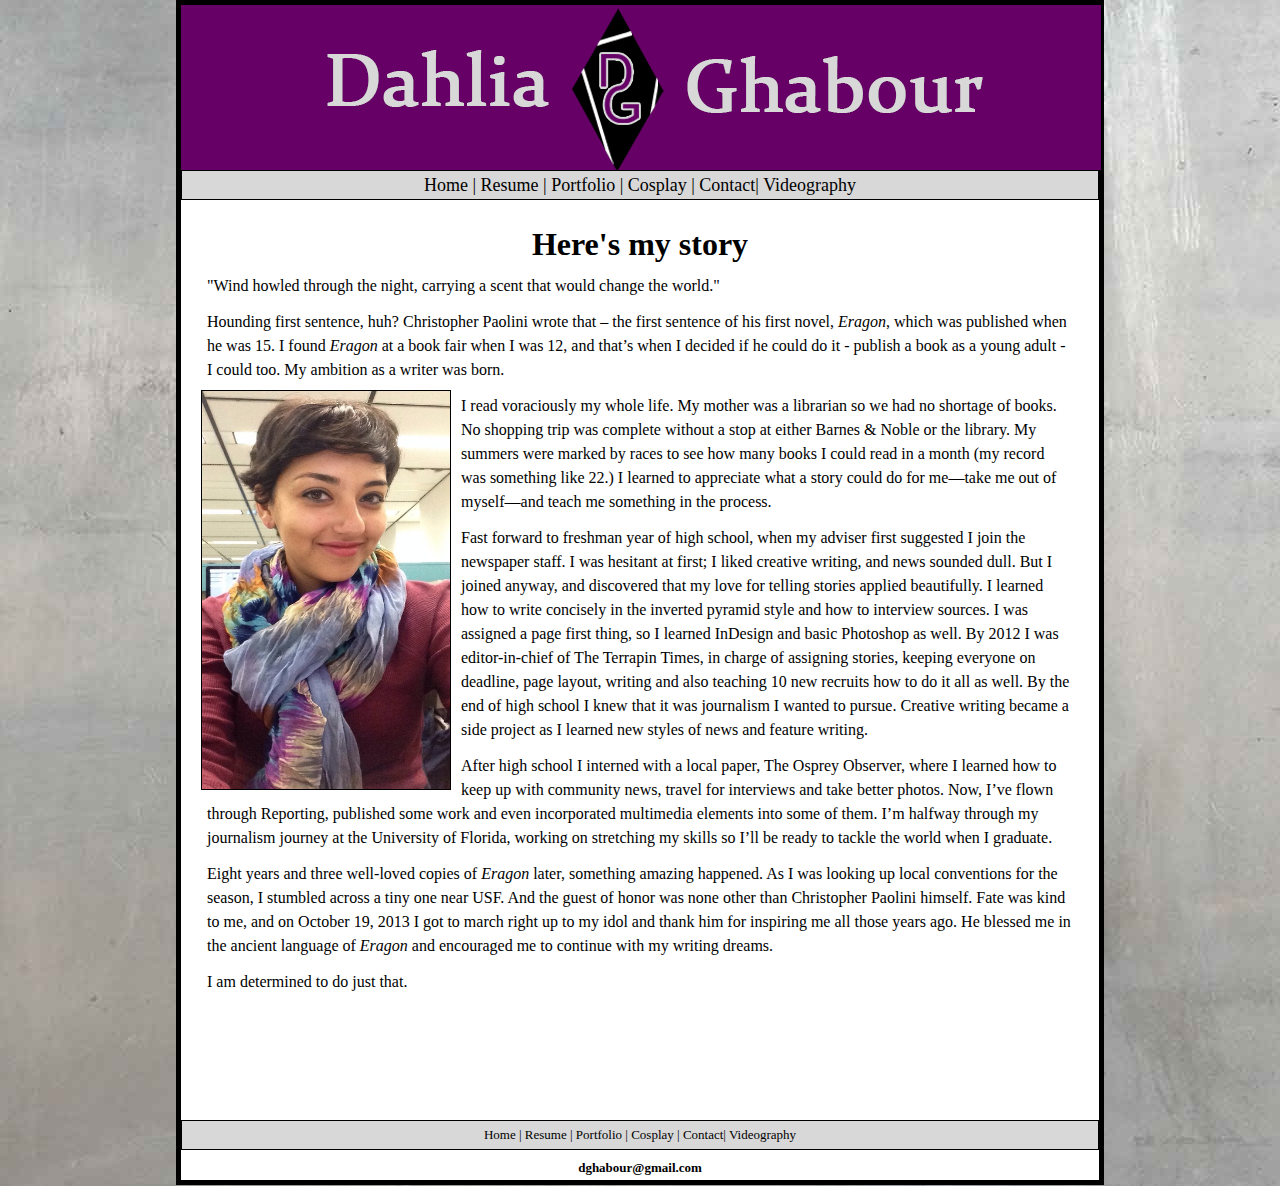
<file: index.html>
<!DOCTYPE html>
<html>
    <head>
        <title>Dahlia's Home Page</title>
        <meta http-equiv="content-type"
    content="text/html; charset=UTF-8"/>
        <link rel="stylesheet" href="css/new.css" />
    </head>
    <body>
        <div class="wrap">
        <header> 
            <div class="logo"> <img src="img/dahlia_header_final.jpg" alt="logo"/> 
            </div>
        </header>
        <div>
                <nav>
                    <a href="index.html">Home | </a>
                    <a href="resume.html">Resume | </a>
                    <a href="clips.html">Portfolio | </a>
                    <a href="hobbies.html">Cosplay | </a>
                    <a href="contact.html"> Contact|</a>
                    <a href="video.html"> Videography</a>
                </nav> 
            </div>
        <article class="homepage">
            <h1> Here's my story</h1> 
           <p>"Wind howled through the night, carrying a scent that would change the world."</p>
            <p>Hounding first sentence, huh? Christopher Paolini wrote that – the first sentence of his first novel, <em> Eragon</em>, which was published when he was 15. I found <em>Eragon</em> at a book fair when I was 12, and that’s when I decided if he could do it - publish a book as a young adult - I could too. My ambition as a writer was born.</p>
            
             <img src="img/newheadshot.jpg" alt="pic of me" width="250" height="400"/>
            <p>I read voraciously my whole life. My mother was a librarian so we had no shortage of books. No shopping trip was complete without a stop at either Barnes &amp; Noble or the library. My summers were marked by races to see how many books I could read in a month (my record was something like 22.) I learned to appreciate what a story could do for me—take me out of myself—and teach me something in the process.</p>
         
            <p>Fast forward to freshman year of high school, when my adviser first suggested I join the newspaper staff. I was hesitant at first; I liked creative writing, and news sounded dull. But I joined anyway, and discovered that my love for telling stories applied beautifully. I learned how to write concisely in the inverted pyramid style and how to interview sources. I was assigned a page first thing, so I learned InDesign and basic Photoshop as well. By 2012 I was editor-in-chief of The Terrapin Times, in charge of assigning stories, keeping everyone on deadline, page layout, writing and also teaching 10 new recruits how to do it all as well. By the end of high school I knew that it was journalism I wanted to pursue. Creative writing became a side project as I learned new styles of news and feature writing. </p>
            
            <p>After high school I interned with a local paper, The Osprey Observer, where I learned how to keep up with community news, travel for interviews and take better photos. Now, I’ve flown through Reporting, published some work and even incorporated multimedia elements into some of them. I’m halfway through my journalism journey at the University of Florida, working on stretching my skills so I’ll be ready to tackle the world when I graduate.</p>
            
            <p>Eight years and three well-loved copies of <em>Eragon</em> later, something amazing happened. As I was looking up local conventions for the season, I stumbled across a tiny one near USF. And the guest of honor was none other than Christopher Paolini himself. Fate was kind to me, and on October 19, 2013 I got to march right up to my idol and thank him for inspiring me all those years ago. He blessed me in the ancient language of <em> Eragon</em> and encouraged me to continue with my writing dreams.</p>
            <p>I am determined to do just that.</p>           
        </article>

        <footer>
            <div>
                <nav>
                    <a href="index.html">Home | </a>
                    <a href="resume.html">Resume | </a>
                    <a href="clips.html">Portfolio | </a>
                    <a href="hobbies.html">Cosplay | </a>
                    <a href="contact.html"> Contact|</a>
                    <a href="video.html"> Videography</a>
                </nav> 
                 <div class="mailto"><p><a href="mailto:dghabour@gmail.com"> <strong>dghabour@gmail.com</strong></a></p>
                     </div>
            </div>
        </footer>
        </div>
    </body>
</html>
</file>
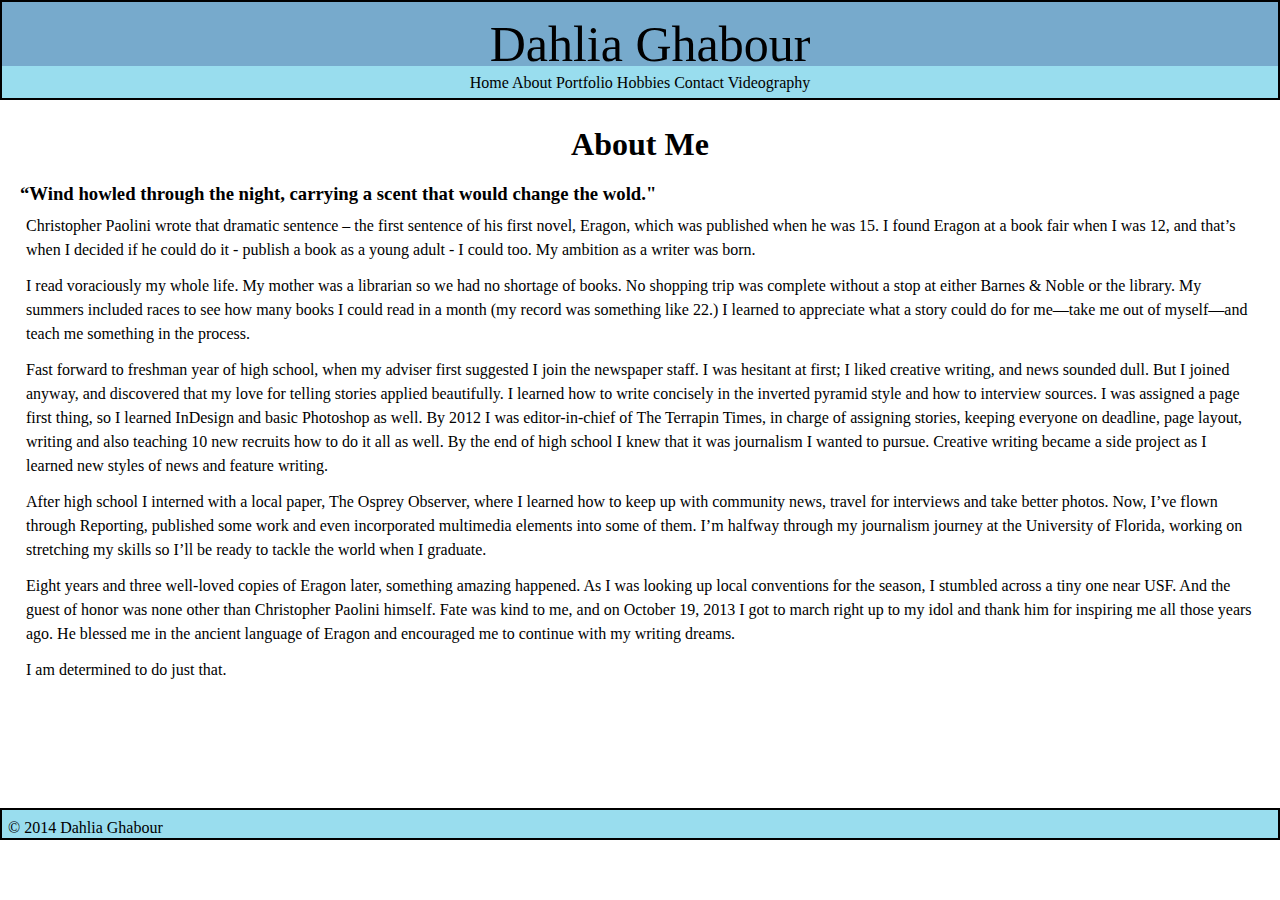
<file: about-me.html>
<!DOCTYPE html>
<html>
    <head>
        <title>Dahlia Ghabour About Me</title>
        <meta charset="UTF-8">
        <meta name="description" content="about page with CSS.">
        <link rel="stylesheet" href="CSS/new.css">
    </head>

    <body>  
        <header>
            <h1>Dahlia Ghabour</h1>
        <div><nav>
            <a href="index.html">Home</a>
            <a href="about-me.html">About</a>
            <a href="clips.html">Portfolio</a>
            <a href="hobbies.html">Hobbies</a>
            <a href="contact.html."> Contact</a>
            <a href="video.html"> Videography</a>
        </nav>
        </div>
          </header>
        
        <article>
        <h1> About Me</h1>
            
          <div class="aboutme"> 
            <p> 
 <h3>“Wind howled through the night, carrying a scent that would change the wold."</h3>

<p>Christopher Paolini wrote that dramatic sentence – the first sentence of his first novel, Eragon, which was published when he was 15. I found Eragon at a book fair when I was 12, and that’s when I decided if he could do it - publish a book as a young adult - I could too. My ambition as a writer was born.</p>
<p>I read voraciously my whole life. My mother was a librarian so we had no shortage of books. No shopping trip was complete without a stop at either Barnes & Noble or the library. My summers included races to see how many books I could read in a month (my record was something like 22.) I learned to appreciate what a story could do for me—take me out of myself—and teach me something in the process.</p>
<p>Fast forward to freshman year of high school, when my adviser first suggested I join the newspaper staff. I was hesitant at first; I liked creative writing, and news sounded dull. But I joined anyway, and discovered that my love for telling stories applied beautifully. I learned how to write concisely in the inverted pyramid style and how to interview sources. I was assigned a page first thing, so I learned InDesign and basic Photoshop as well. By 2012 I was editor-in-chief of The Terrapin Times, in charge of assigning stories, keeping everyone on deadline, page layout, writing and also teaching 10 new recruits how to do it all as well. By the end of high school I knew that it was journalism I wanted to pursue. Creative writing became a side project as I learned new styles of news and feature writing. </p>
<p>After high school I interned with a local paper, The Osprey Observer, where I learned how to keep up with community news, travel for interviews and take better photos. Now, I’ve flown through Reporting, published some work and even incorporated multimedia elements into some of them. I’m halfway through my journalism journey at the University of Florida, working on stretching my skills so I’ll be ready to tackle the world when I graduate.</p>
<p>Eight years and three well-loved copies of Eragon later, something amazing happened. As I was looking up local conventions for the season, I stumbled across a tiny one near USF. And the guest of honor was none other than Christopher Paolini himself. Fate was kind to me, and on October 19, 2013 I got to march right up to my idol and thank him for inspiring me all those years ago. He blessed me in the ancient language of Eragon and encouraged me to continue with my writing dreams.</p>
<p>I am determined to do just that.</p>



</div>                
           
        </article>

        <footer>
            <p id="copyright">&copy; 2014 Dahlia Ghabour</p>
        </footer>        
        
    </body>

</html>
</file>
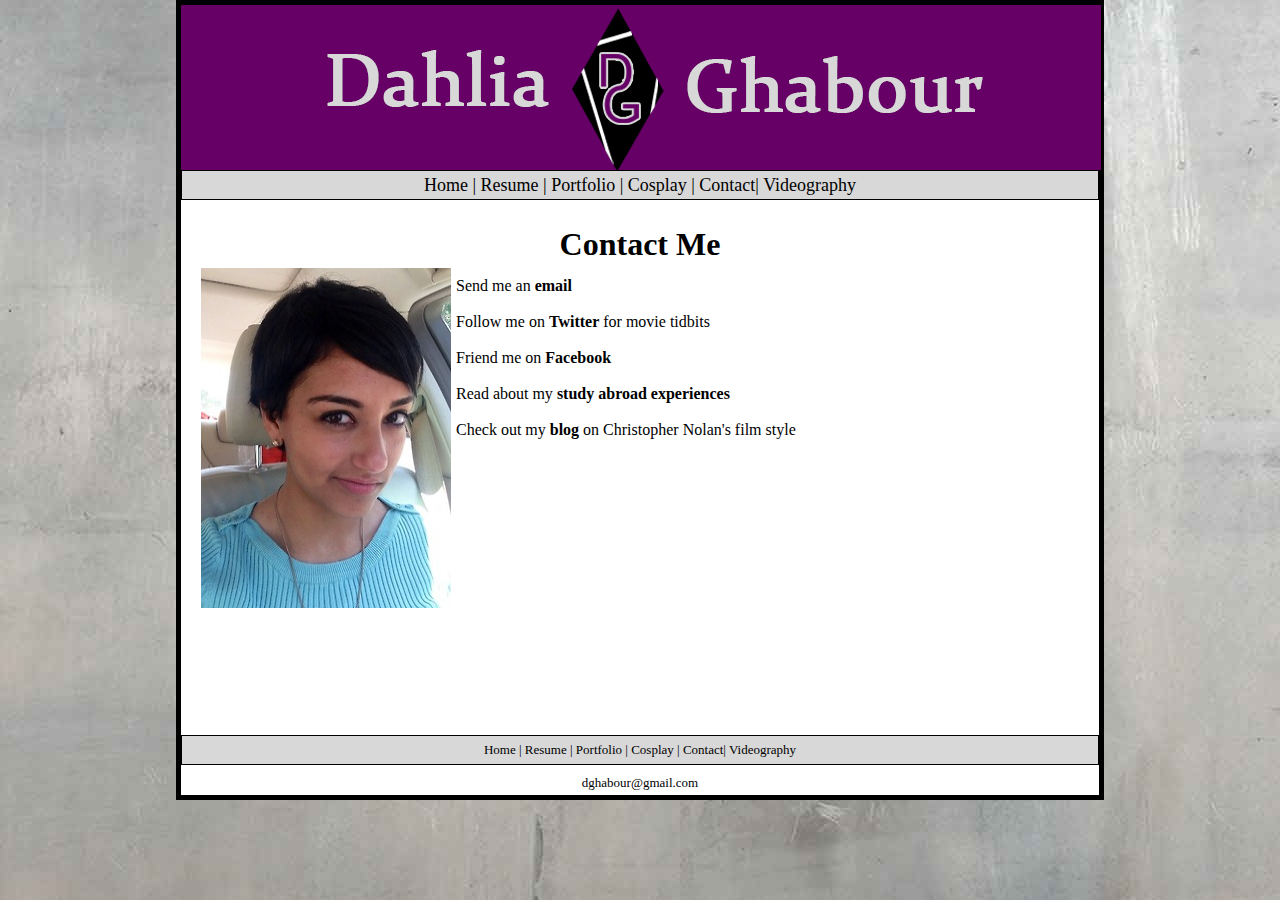
<file: contact.html>
<!DOCTYPE html>
<html>
    <head>
        <title>Dahlia's Contact Info</title>
        <meta http-equiv="content-type"
    content="text/html; charset=UTF-8" />
        <link rel="stylesheet" href="css/new.css" />
    </head>  
    <body>
    <div class="wrap">
    <header>
       <div class="logo"> <img src="img/dahlia_header_final.jpg" alt="logo"/> 
            </div>
    </header>
    <div>
          <nav>
            <a href="index.html">Home | </a>
            <a href="resume.html">Resume | </a>
            <a href="clips.html">Portfolio | </a>
            <a href="hobbies.html">Cosplay | </a>
            <a href="contact.html"> Contact|</a>
            <a href="video.html"> Videography</a>
        
        </nav>
     </div>
    <article class="links">
    <h1> Contact Me</h1>
         <figure class="pic">
                <img src="img/haircut.jpg" alt="pic of me" width="250" height="340"/>
            </figure>
       <div class="contact"> 
           <p> Send me an <a href="mailto:dghabour@gmail.com"> <strong> email</strong></a></p>
    <p> Follow me on <a href="https://twitter.com/DGhabour"> <strong>Twitter</strong></a> for movie tidbits</p>
    <p> Friend me on <a href="https://www.facebook.com/dahlia.ghabour"><strong>Facebook</strong></a></p>
    <p> Read about my <a href="http://dahliagoestoeurope.wordpress.com/"> <strong>study abroad experiences</strong></a></p>
    <p> Check out my <a href="thenolanverse.wordpress.com"> <strong> blog</strong></a> on Christopher Nolan's film style</p>
        </div>
        
           <div class="clearer">
        </div>
     </article>

    <footer>
        <div>
                <nav>
                    <a href="index.html">Home | </a>
                    <a href="resume.html">Resume | </a>
                    <a href="clips.html">Portfolio | </a>
                    <a href="hobbies.html">Cosplay | </a>
                    <a href="contact.html"> Contact|</a>
                    <a href="video.html"> Videography</a>
                </nav> 
                <p><a href="mailto:dghabour@gmail.com"> dghabour@gmail.com</a></p>
            </div>
        </footer>
        </div>
</body>
    </html>
</file>
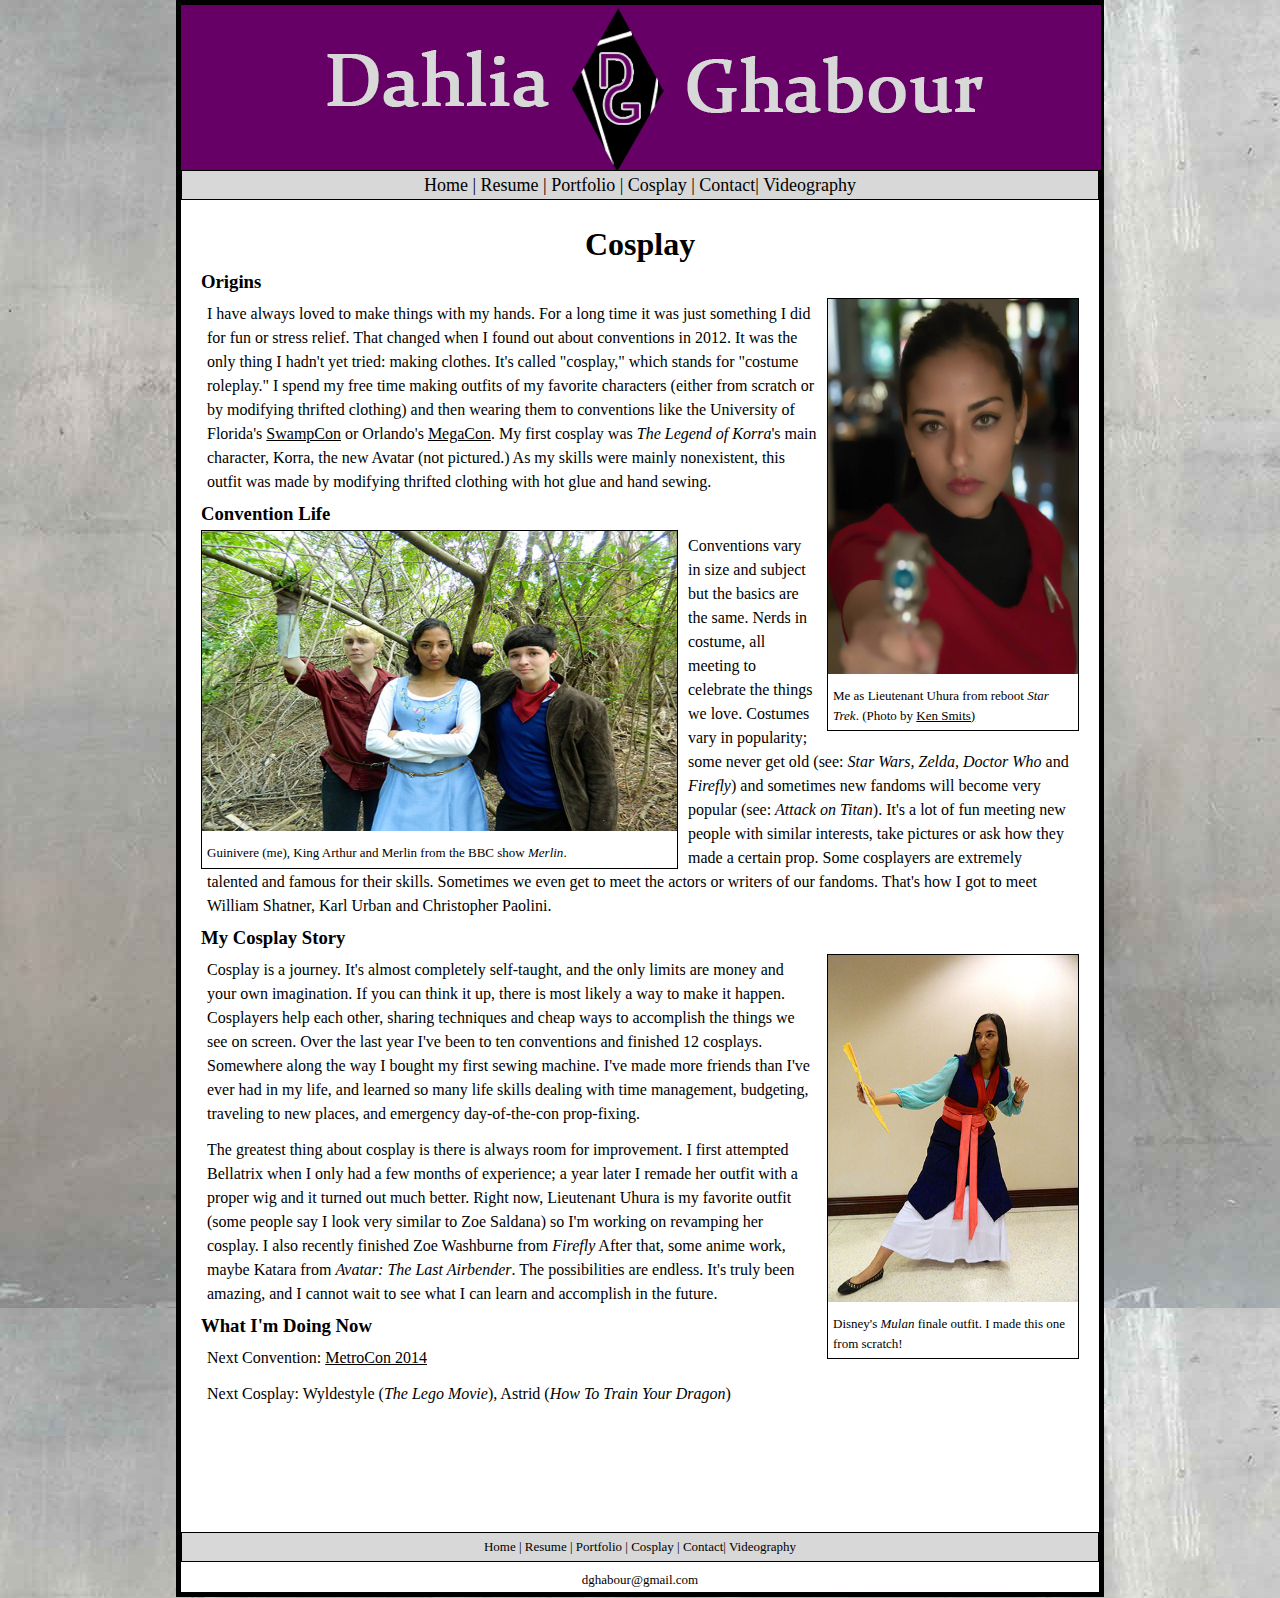
<file: hobbies.html>
<!DOCTYPE html>
<html>
    <head>
        <title>Dahlia's Cosplay</title>
        <meta http-equiv="content-type"
    content="text/html; charset=UTF-8" />
        <link rel="stylesheet" href="css/new.css" />
    </head> 
    <body>
    <div class="wrap">
    <header> 
        <div class="logo"> <img src="img/dahlia_header_final.jpg" alt="logo"/> 
            </div>
    </header>
  <div>
          <nav>
            <a href="index.html">Home | </a>
            <a href="resume.html">Resume | </a>
            <a href="clips.html">Portfolio | </a>
            <a href="hobbies.html">Cosplay | </a>
            <a href="contact.html"> Contact|</a>
            <a href="video.html"> Videography</a>
        
        </nav>
     </div>
    <article class="costumes">
          <h1> Cosplay</h1> 
    <h3> Origins</h3>
    <figure class="odd">
        <img src="img/uhuranew.jpg" alt="uhura" width="250" height="375"/>
        <figcaption>Me as Lieutenant Uhura from reboot <em> Star Trek</em>. (Photo by <a href="https://www.facebook.com/imagesbykensmits"> Ken Smits)</a></figcaption>
    </figure>
     <p> I have always loved to make things with my hands. For a long time it was just something I did for fun or stress relief. That changed when I found out about conventions in 2012. It was the only thing I hadn't yet tried: making clothes. It's called "cosplay," which stands for "costume roleplay." I spend my free time making outfits of my favorite characters  (either from scratch or by modifying thrifted clothing) and then wearing them to conventions like the University of Florida's <a href="http://swampcon.com">SwampCon</a> or Orlando's <a href="http://megaconvention.com"> MegaCon</a>. My first cosplay was <em>The Legend of Korra</em>'s main character, Korra, the new Avatar (not pictured.) As my skills were mainly nonexistent, this outfit was made by modifying thrifted clothing with hot glue and hand sewing.</p> 
        
<h3> Convention Life</h3>
    <figure>
      <img src="img/merlin.jpg" alt="merlin" width="475" height="300"/>
    <figcaption> Guinivere (me), King Arthur and Merlin from the BBC show <em> Merlin</em>.</figcaption>
    </figure>
        <p> Conventions vary in size and subject but the basics are the same. Nerds in costume, all meeting to celebrate the things we love. Costumes vary in popularity; some never get old (see: <em>Star Wars, Zelda, Doctor Who </em> and <em> Firefly</em>) and sometimes new fandoms will become very popular (see: <em> Attack on Titan</em>). It's a lot of fun meeting new people with similar interests, take pictures or ask how they made a certain prop. Some cosplayers are extremely talented and famous for their skills. Sometimes we even get to meet the actors or writers of our fandoms. That's how I got to meet William Shatner, Karl Urban and Christopher Paolini.</p>

<h3> My Cosplay Story</h3>
    <figure class="odd">
        <img src="img/mulan.jpg" alt="mulan" width="250"/>
        <figcaption> Disney's <em> Mulan</em> finale outfit. I made this one from scratch!</figcaption>
    </figure>
        <p> Cosplay is a journey. It's almost completely self-taught, and the only limits are money and your own imagination. If you can think it up, there is most likely a way to make it happen. Cosplayers help each other, sharing techniques and cheap ways to accomplish the things we see on screen. Over the last year I've been to ten conventions and finished 12 cosplays. Somewhere along the way I bought my first sewing machine. I've made more friends than I've ever had in my life, and learned so many life skills dealing with time management, budgeting, traveling to new places, and emergency day-of-the-con prop-fixing. 
        
        <p> The greatest thing about cosplay is there is always room for improvement. I first attempted Bellatrix when I only had a few months of experience; a year later I remade her outfit with a proper wig and it turned out much better. Right now, Lieutenant Uhura is my favorite outfit (some people say I look very similar to Zoe Saldana) so I'm working on revamping her cosplay. I also recently finished Zoe Washburne from <em> Firefly</em> After that, some anime work, maybe Katara from <em>Avatar: The Last Airbender</em>. The possibilities are endless. It's truly been amazing, and I cannot wait to see what I can learn and accomplish in the future. 
        </p>
<h3> What I'm Doing Now</h3>
        <p> Next Convention: <a href="http://www.metroconventions.com">MetroCon 2014</a></p>
        <p> Next Cosplay: Wyldestyle (<em>The Lego Movie</em>), Astrid (<em>How To Train Your Dragon</em>)</p>
     </article>

    <footer>
        <div>
                <nav>
                    <a href="index.html">Home | </a>
                    <a href="resume.html">Resume | </a>
                    <a href="clips.html">Portfolio | </a>
                    <a href="hobbies.html">Cosplay | </a>
                    <a href="contact.html"> Contact|</a>
                    <a href="video.html"> Videography</a>
                </nav> 
                 <p><a href="mailto:dghabour@gmail.com"> dghabour@gmail.com</a></p>
            </div>
        </footer>
        </div>
</body>
    </html>
</file>
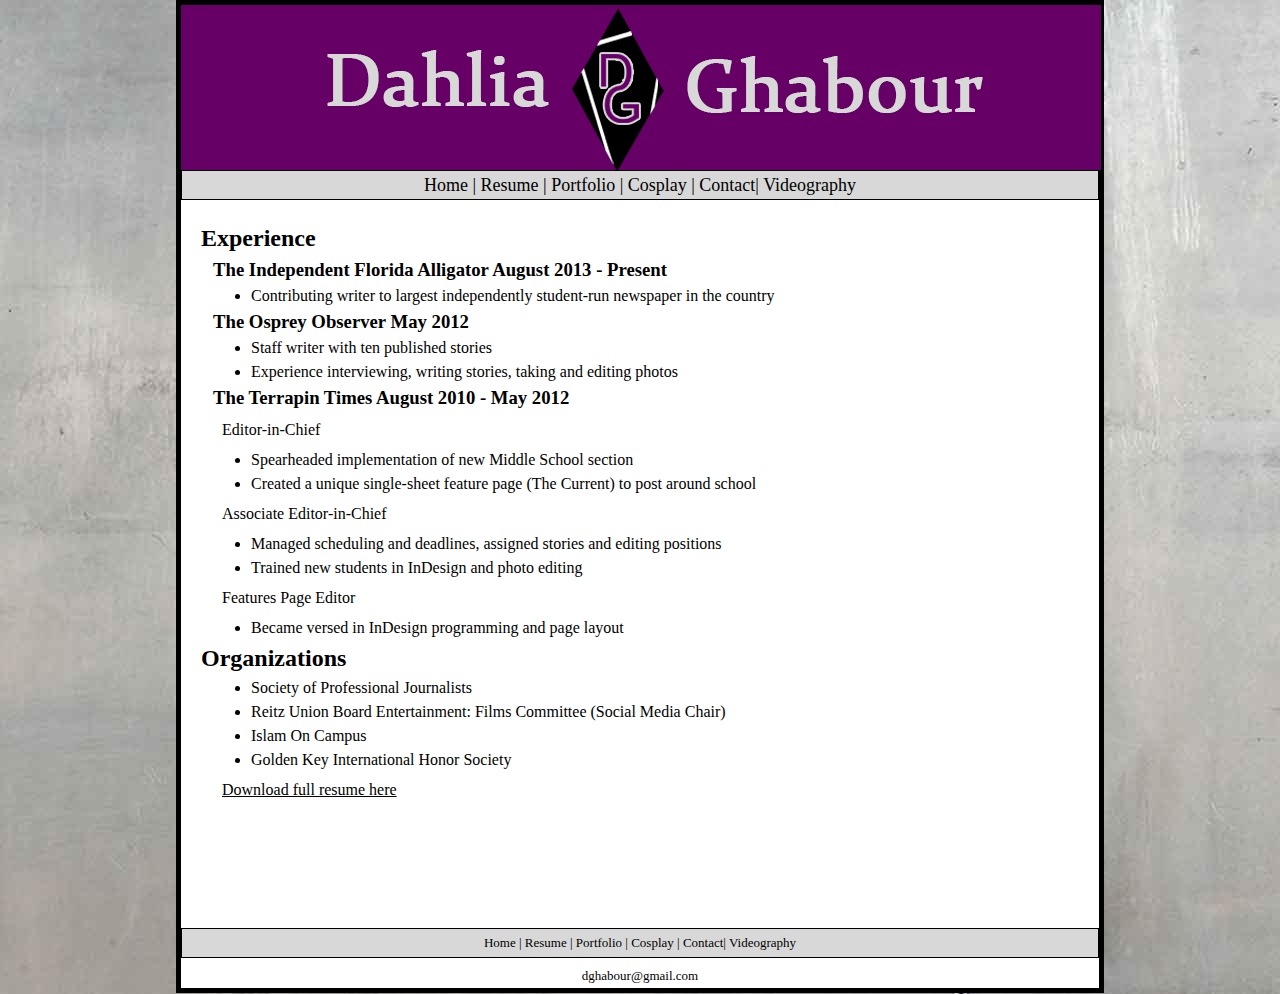
<file: resume.html>
<!DOCTYPE html>
<html>
    <head>
        <title>Dahlia's Resume</title>
        <meta http-equiv="content-type"
    content="text/html; charset=UTF-8" />
        <link rel="stylesheet" href="css/new.css" />
    </head> 
    <body>
         <div class="wrap">
    <header> 
        <div class="logo"> <img src="img/dahlia_header_final.jpg" alt="logo"/> 
            </div>
    </header>
        <div>
          <nav>
            <a href="index.html">Home | </a>
            <a href="resume.html">Resume | </a>
            <a href="clips.html">Portfolio | </a>
            <a href="hobbies.html">Cosplay | </a>
            <a href="contact.html"> Contact|</a>
            <a href="video.html"> Videography </a>
        
        </nav>
     </div>
<article class="resume">
   <h2> Experience </h2>  
    <h3>The Independent Florida Alligator   August 2013 - Present </h3>
     <ul> 
    <li>Contributing writer to largest independently student-run newspaper in the country</li>
        </ul>
    
 <h3> The Osprey Observer May 2012</h3>
    <ul>
        <li> Staff writer with ten published stories</li>
        <li> Experience interviewing, writing stories, taking and editing photos </li> 
        </ul>
    
    <h3>The Terrapin Times   August 2010 - May 2012 </h3>
    <p> Editor-in-Chief</p>
    <ul>
        <li>Spearheaded implementation of new Middle School section</li>
        <li> Created a unique single-sheet feature page (The Current) to post around school</li> 
    </ul>
   <p> Associate Editor-in-Chief</p>
    <ul> 
    <li>Managed scheduling and deadlines, assigned stories and editing positions</li>
    <li> Trained new students in InDesign and photo editing</li>
    </ul>
    <p>Features Page Editor</p>
    <ul> 
     <li>Became versed in InDesign programming and page layout</li> 
    </ul>

<h2> Organizations </h2>
    <ul>
    <li> Society of Professional Journalists</li>
    <li> Reitz Union Board Entertainment: Films Committee (Social Media Chair)</li>
    <li> Islam On Campus</li>
    <li> Golden Key International Honor Society</li>
    </ul>   
    
<div class="pdf">
<p><a href="img/websiteresume2.pdf">Download full resume here</a></p>
    </div>
</article>
         <footer>
       <div>
                <nav>
                    <a href="index.html">Home | </a>
                    <a href="resume.html">Resume | </a>
                    <a href="clips.html">Portfolio | </a>
                    <a href="hobbies.html">Cosplay | </a>
                    <a href="contact.html"> Contact|</a>
                    <a href="video.html"> Videography</a>
                </nav> 
                 <p><a href="mailto:dghabour@gmail.com"> dghabour@gmail.com</a></p>
            </div>
        </footer>
        </div>
</body>

</html>
</file>
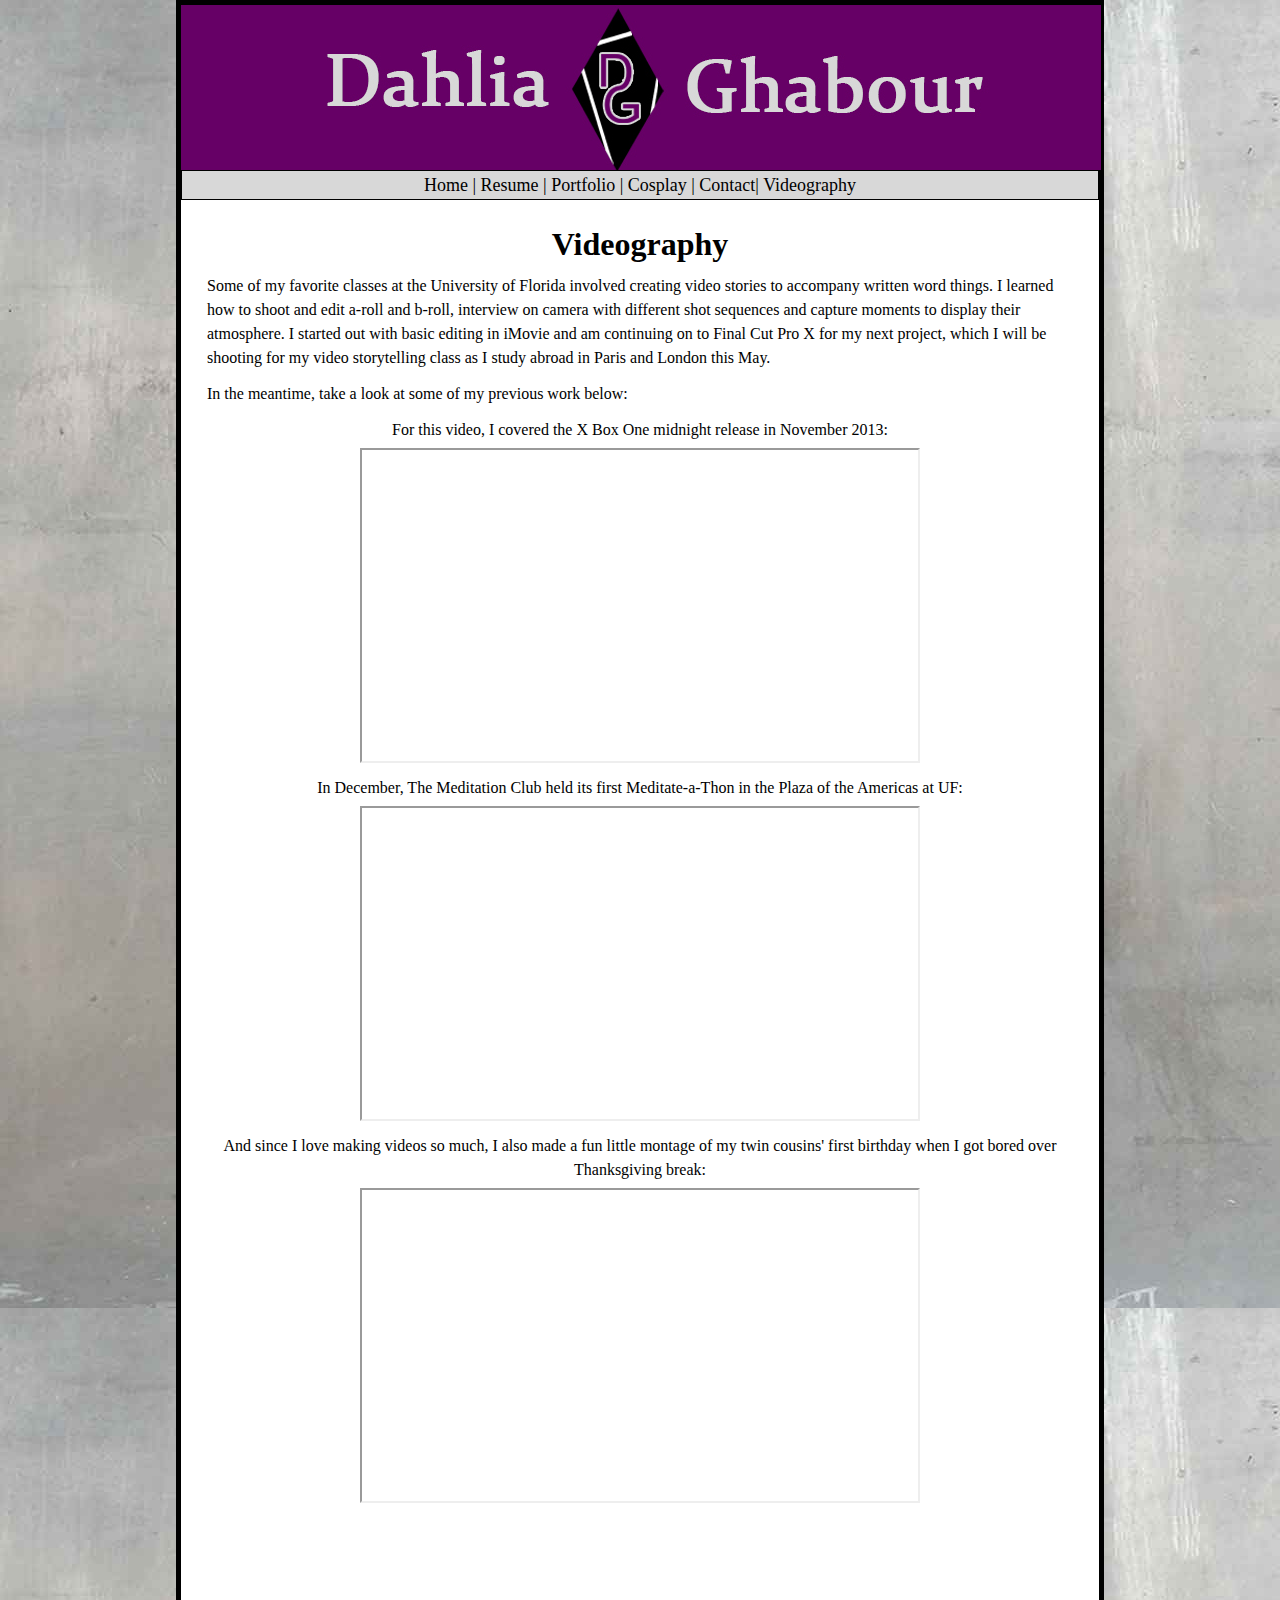
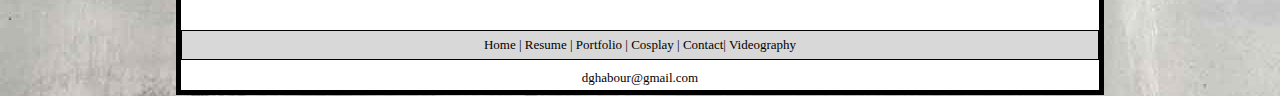
<file: video.html>
<!DOCTYPE html>
<html>
    <head>
        <title>Dahlia's Videography</title>
        <meta http-equiv="content-type"
    content="text/html; charset=UTF-8" />
        <link rel="stylesheet" href="css/new.css" />
    </head> 
    <body>
        <div class="wrap">
        <header>
          <div class="logo"> <img src="img/dahlia_header_final.jpg" alt="logo"/> 
            </div>
        </header>
        <div>
                <nav>
                    <a href="index.html">Home | </a>
                    <a href="resume.html">Resume | </a>
                    <a href="clips.html">Portfolio | </a>
                    <a href="hobbies.html">Cosplay | </a>
                    <a href="contact.html"> Contact|</a>
                    <a href="video.html"> Videography</a>
                </nav> 
            </div>
        <article>
            <h1> Videography</h1>
        <p>Some of my favorite classes at the University of Florida involved creating video stories to accompany written word things. I learned how to shoot and edit a-roll and b-roll, interview on camera with different shot sequences and capture moments to display their atmosphere. I started out with basic editing in iMovie and am continuing on to Final Cut Pro X for my next project, which I will be shooting for my video storytelling class as I study abroad in Paris and London this May. </p>
        <p> In the meantime, take a look at some of my previous work below:</p>
            <div class="video">
            <p>For this video, I covered the X Box One midnight release in November 2013:</p><iframe width="560" height="315" src="//www.youtube.com/embed/OLCmf3IR4k4?rel=0" allowfullscreen></iframe>
            </div>
       <div class="video">
           <p>In December, The Meditation Club held its first Meditate-a-Thon in the Plaza of the Americas at UF: </p>
           <iframe width="560" height="315" src="//www.youtube.com/embed/VdACBjSj68o?rel=0" allowfullscreen></iframe>
        </div>
        <div class="video"> 
            <p> And since I love making videos so much, I also made a fun little montage of my twin cousins' first birthday when I got bored over Thanksgiving break:</p>
            <iframe width="560" height="315" src="//www.youtube.com/embed/T0aYKXbmGJI?rel=0"  allowfullscreen></iframe>
        </div>
    </article>
      <footer>
            <div>
                <nav>
                    <a href="index.html">Home | </a>
                    <a href="resume.html">Resume | </a>
                    <a href="clips.html">Portfolio | </a>
                    <a href="hobbies.html">Cosplay | </a>
                    <a href="contact.html"> Contact|</a>
                    <a href="video.html"> Videography</a>
                </nav> 
                 <p><a href="mailto:dghabour@gmail.com"> dghabour@gmail.com</a></p>
            </div>
        </footer>
            </div>
        </body>
    </html>
</file>
<file: css/new.css>
* {
    box-sizing: border-box;
    margin:0;
    padding:0; }

body {
    font-family: Constantia, Palatino, serif;
    font-size: 18px;
    line-height: 24px;
    height: 100%;
    width: 928px;
    border: 5px solid black;  
    margin: 0 auto;
    background-image:url(../img/metalcoat2000.jpg)
}
.wrap {
  background:white;  
}

header {
    height: 165px;
    width:920px;
    margin: auto;}

 nav { 
    padding: 2px; 
    width: auto; 
    height: 30px;
    text-align:center;
    border: 1px solid black;
    background: #D8D8D8;
}

nav a {
    text-decoration: none;
    color: #000000;
}

nav a:hover {
    color: #660099;
    -o-transition:.5s;
    -ms-transition:.5s;
    -moz-transition:.5s;
    -webkit-transition:.5s;
    transition:.5s;
}

article {
    font-size: 16px;
    padding: 20px;   
    padding-bottom: 120px; 
    line-height:1.5;
}
h1 {
    text-align: center;
}
p {
    margin: auto;
    padding: 6px; 
}
footer{
    height: 60px;
    color: #000000; 
    width: 100%;
    text-align: center;
    font-size: 13px;
}

a{
    color: #000000;
    -o-transition:.5s;
  -ms-transition:.5s;
  -moz-transition:.5s;
  -webkit-transition:.5s;
    transition:.5s;
    text-decoration: none;
} 
a:hover {
    color:#660099;
}

/*CLIPS*/

.cliplink img {
    border: 1px solid black;
    margin-right:10px;
    float:left;
}
.floatclip {
    margin-left:40px;
    float:left;
   text-decoration: underline;
}
.clearer {
    clear: both;
}

/* CONTACT PAGE */ 

.links figure {
    float:left;
    margin-right: 5px;
}
.clearer {
    clear: both;
}

/*COSPLAY PAGE */

.costumes figure { 
    float: left; 
    margin: 2px 10px 0 0;
    border: 1px solid black;
}
.costumes .odd {
    float: right; 
    margin: 2px 0 0 10px;
    border: 1px solid black;
}

.costumes .odd figcaption {
    width: 250px;
    max-width: 100%;
    font-size: 13px;    
}
.costumes figcaption {
    width: 475px;
    max-width: 100%;
    font-size: 13px;
    padding: 5px;
}
.costumes a {
    text-decoration:underline;
}

/* RESUME PAGE */

.resume h2 {
    margin-bottom: 0px;
}
.resume h3 {
    margin-left: 12px;
    
}
.resume p {
    margin-left: 15px;
}
.resume ul {
    margin-left: 50px;
}
.resume a {
    text-decoration:underline;
}
/*  index */
.homepage .odd {
    float: right;
    margin-left: 5px;
    border: 1px solid black;
}
.homepage figcaption {
    width: 250px;
    max-width: 100%;
    font-size: 12px;
    text-align: center;
}
.homepage img {
   float: left; 
    margin: 2px 10px 0 0;
    border: 1px solid black;
}
.video {
    text-align:center;
}
.mailto a { 
    text-decoration: none;
}
</file>
<file: CSS/new.css>
* {
    box-sizing: border-box;
    margin:0;
    padding:0; 
}

body {
    font-family: Constantia, serif;
    font-size: 16px;
    line-height: 24px;
    height: 100%;
}

/* header is the bar at the top hell yeah */

header {
    background-color: #77aacc;
    color: #000000; 
    height: 100px;
    margin: auto;
    border: 2px solid black;
}
/* header h1 is the title in the bar at the top */

header h1 {
    font-family: Constantia, serif; 
    font-size: 50px;
    font-weight: 500;
    padding: 30px 10px 0px 30px;
    text-align: center;
}

header a:hover { 
    color: #ffffff;
}

    /* header nav is the links in the bar at the top */
  header nav { 
    margin-top:10px;
    padding: 5px 5px 5px 5px; 
    background: #99ddee;
    width: auto; 
    height: 32px;
    text-align:center;
}

nav a {
    text-decoration: none;
    color: #000000;}

article {
    font-family: Constantia, serif; 
    font-size: 16px;
    padding: 20px;   
    padding-bottom: 120px; 
    line-height:1.5;
}
h1 {
    text-align: center;
}
p {
    margin: auto;
    padding: 6px; 
}
footer{
    height: 32px;
    position: absolute; 
    background:#99ddee;
    color: #000000; 
    border: 2px solid black;
    width: 100%;

}

/* CLIPS STUFF */ 

.clips1 table, th, tr, td {
    text-align:center;
    margin:auto;
    margin-top:40px;
    background-color:transparent;
    width:750px;
    font-family: Constantia, serif;
    font-size: 12px;
    line-height:14px;
    border: 1px solid #000000;
}

.clips2 table, th, tr, td {
    text-align:center;
    margin:auto;
    margin-top:40px;
    background-color:transparent;
    width:200px;
    font-family: Constantia, serif;
    font-size: 12px;
    line-height:14px;
    border: 1px solid #000000;
}

.clips3 table, th, tr, td {
    text-align:center;
    margin:auto;
    margin-top:40px;
    background-color:transparent;
    width:200px;
    font-family: Constantia, serif;
    font-size: 12px;
    line-height:14px;
    border: 1px solid #000000;
}
/* THESE classes are like subclasses??? i guess idk. but anyway they're the classes within the .clips classes you just did ^^^ and they refer to the captions for your logos. */

.clips caption {
    text-align:center;
    width: 200px
}

.clips2 .caption {
    text-align:center;
    width: 200px
}

.clips3 .caption {
    text-align:center;
    width: 200px
}
.icons {
    text-align:center;
}

/* contact page below */ 
.clearer {
    clear: both;
}
.contact {
    text-align: center;
    text-decoration: none;
}
.contact a {
    color: #000000;} 
.contact a:hover {
    color: #77aacc;
}


/*HOBBIES PAGE */
.costumes figure { 
    float: left; 
    margin: 2px 10px 0 0;
    border: 1px solid black;
}
.costumes .odd {
    float: right; 
    margin: 2px 0 0 10px;
    border: 1px solid black;
}

/* Resume stuff */
.resume h2 {
    margin: 10px;
    margin-bottom: 0px;
}
.resume h4 {
    margin-left: 12px;
    
}
.resume p {
    margin-left: 15px;
}
.resume ul {
    margin-left: 50px;
}
.resume a {
    color: #000000;} 
.resume a:hover {
    color: #77aacc;
}
</file>
